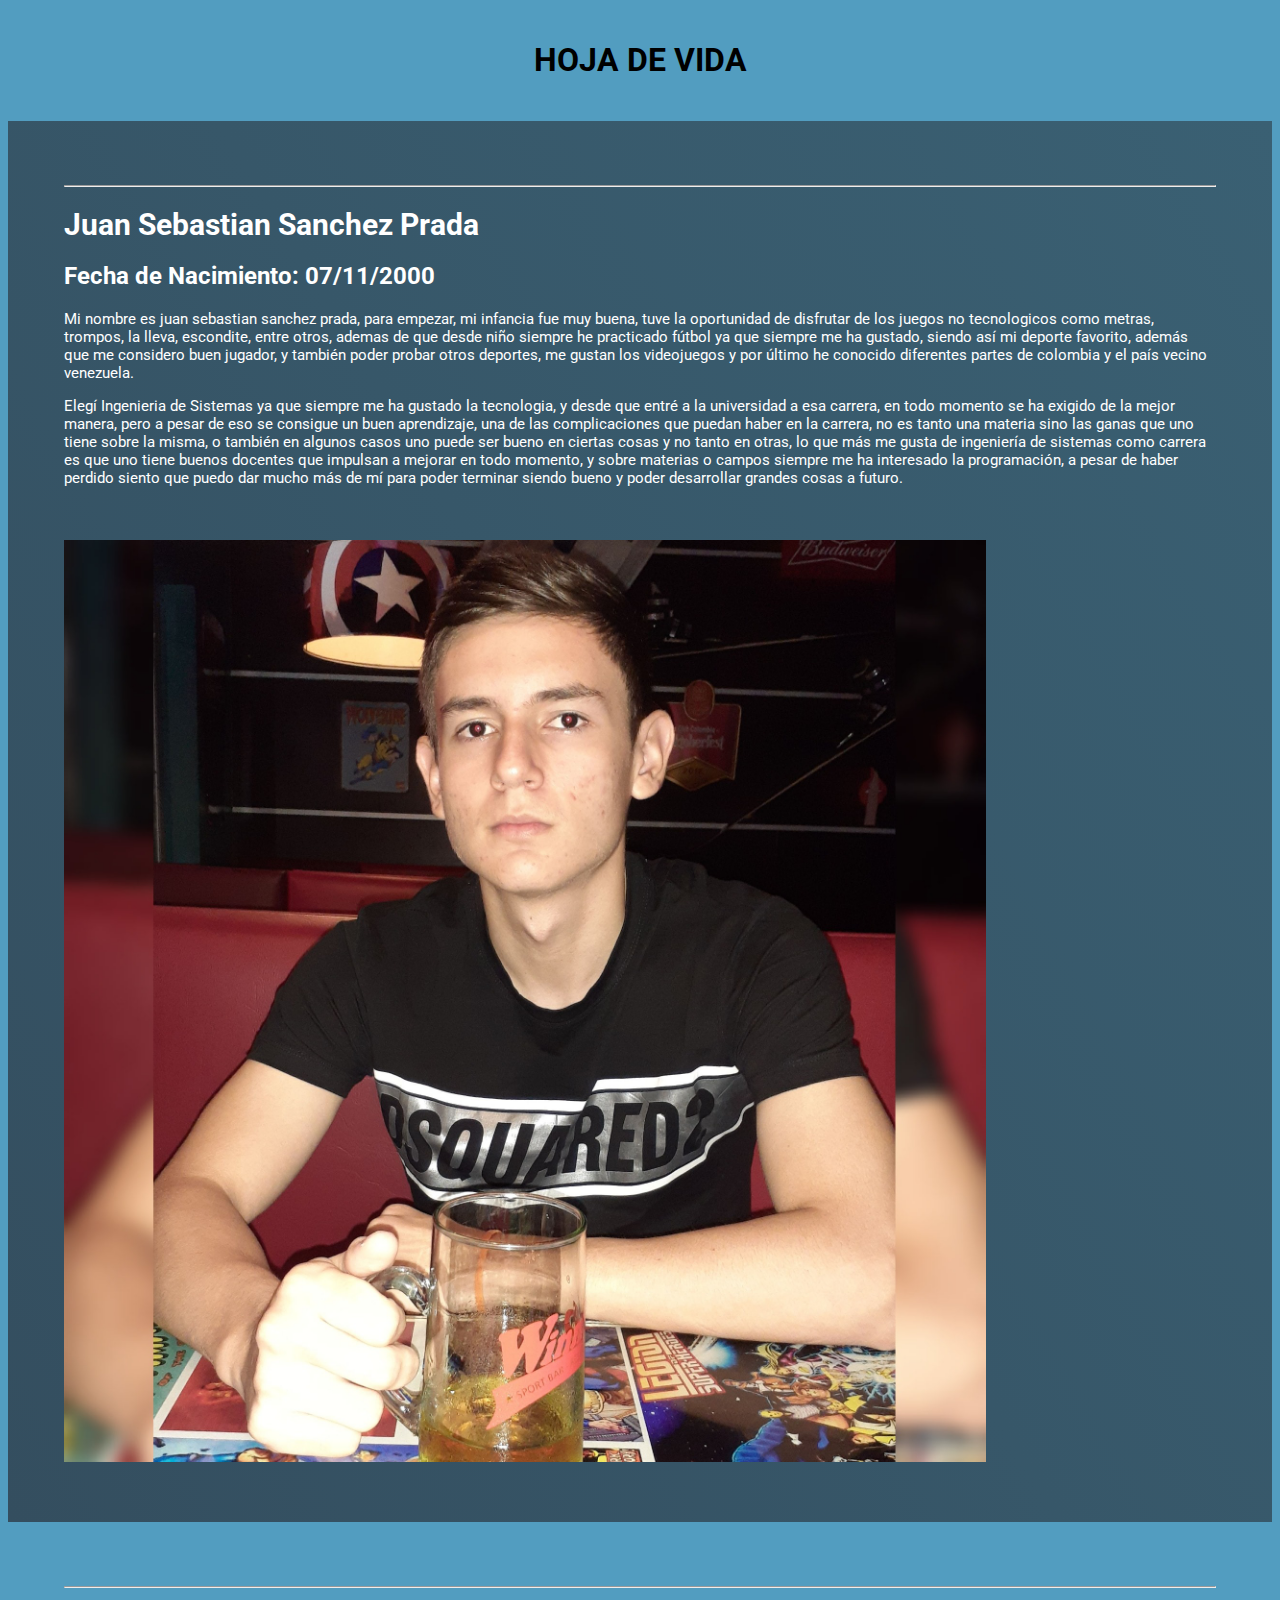
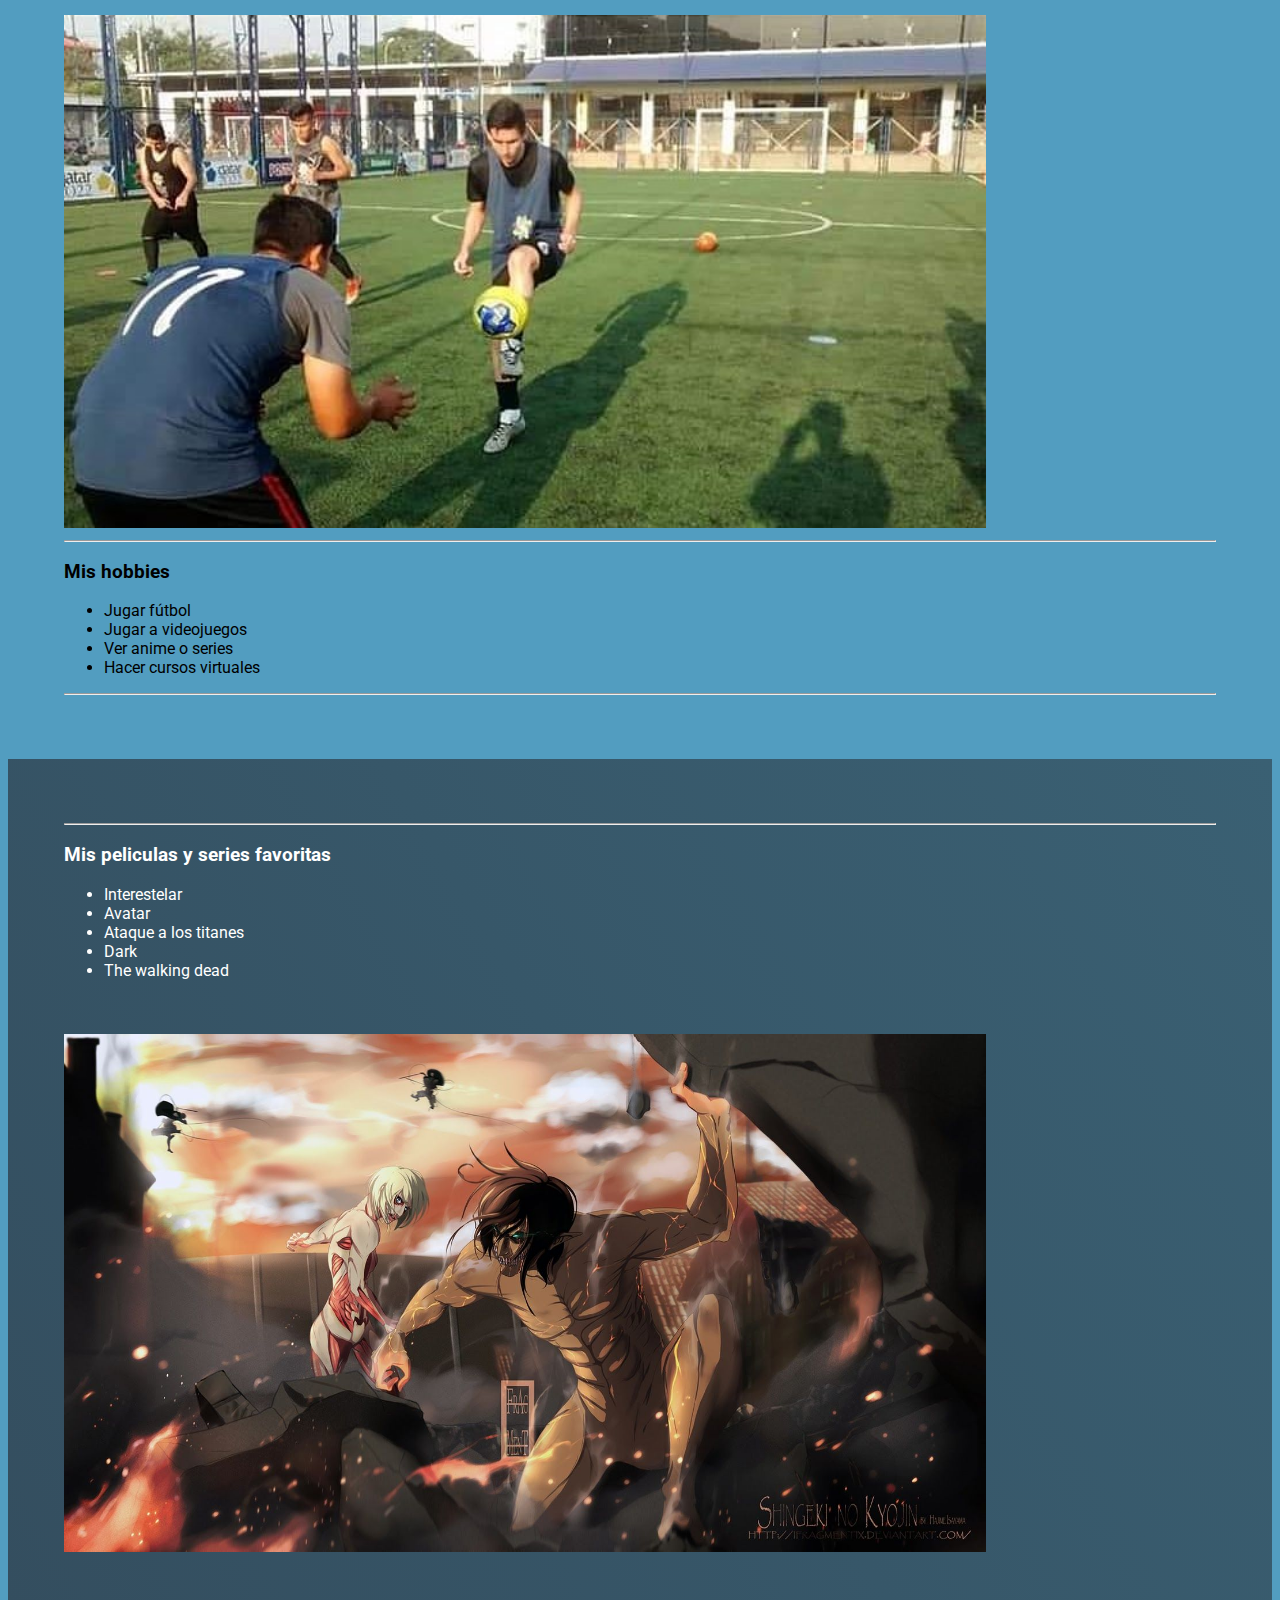
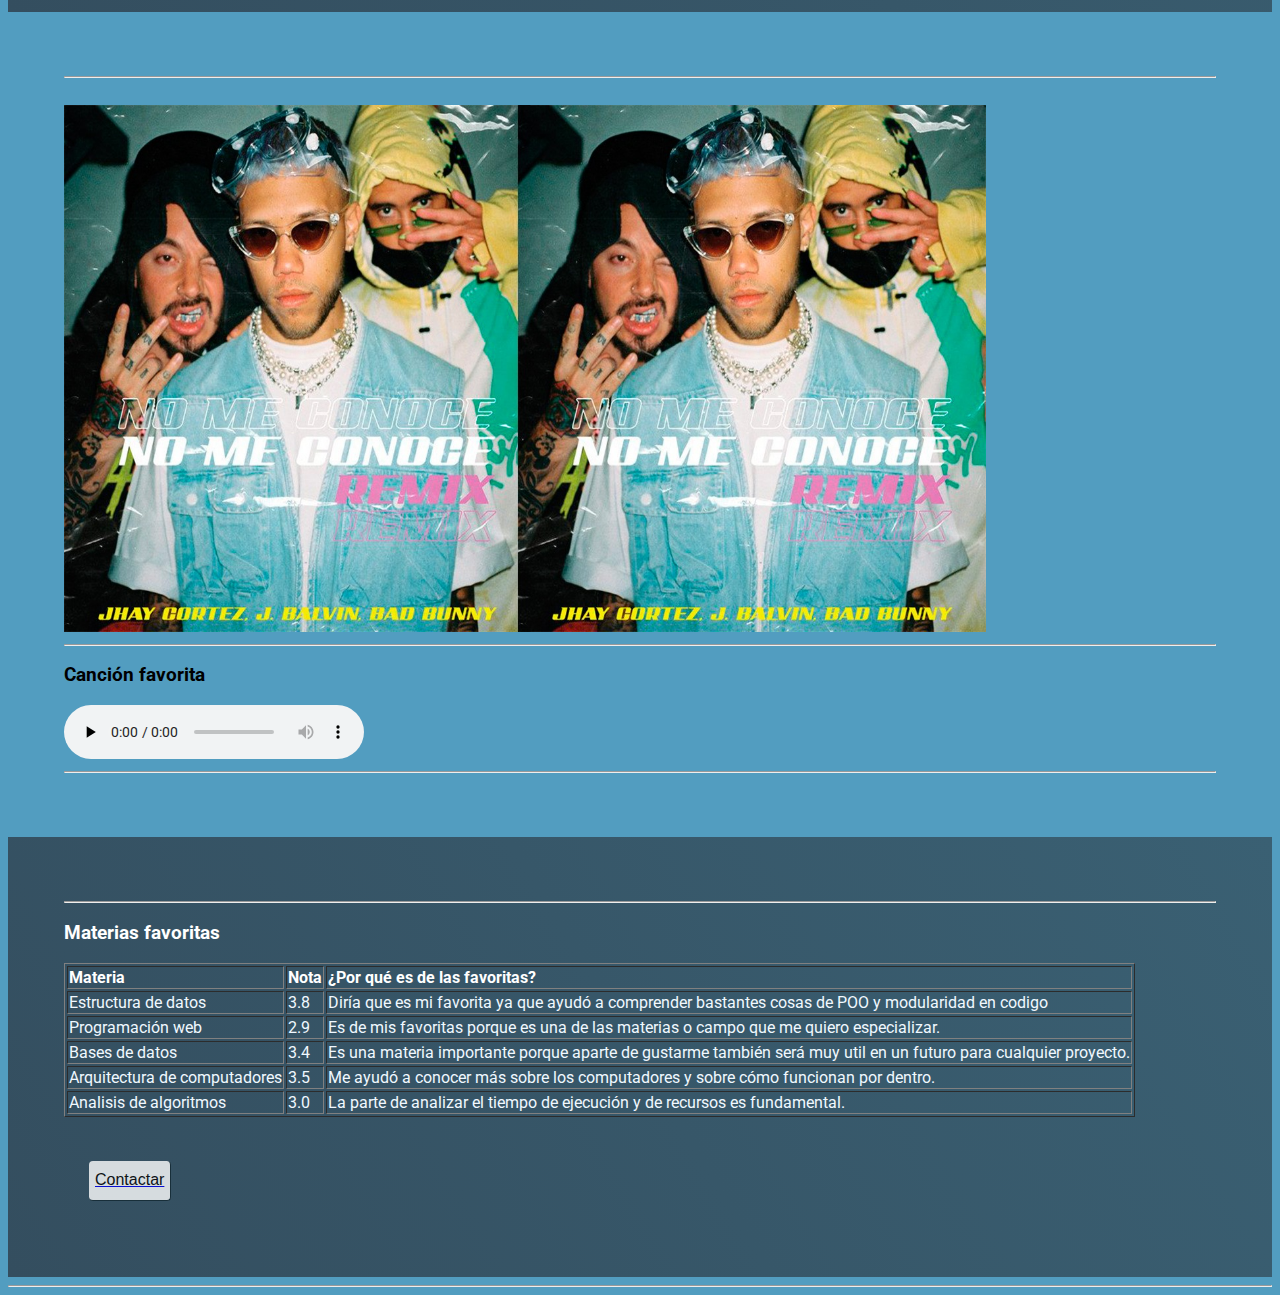
<file: index.html>
<!DOCTYPE html>
<html lang="en">

<head>
    <meta charset="UTF-8">
    <meta http-equiv="X-UA-Compatible" content="IE=edge">
    <meta name="viewport" content="width=device-width, initial-scale=1.0">
    <link rel="preconnect" href="https://fonts.gstatic.com">
    <link rel="stylesheet" href="https://cdn.jsdelivr.net/npm/bootstrap@4.5.3/dist/css/bootstrap.min.css" integrity="sha384-TX8t27EcRE3e/ihU7zmQxVncDAy5uIKz4rEkgIXeMed4M0jlfIDPvg6uqKI2xXr2" crossorigin="anonymous">
    <link href="https://fonts.googleapis.com/css2?family=Roboto:wght@300&display=swap" rel="stylesheet">
    <link rel="stylesheet" href="css/style.css">
    <title>Hoja de vida</title>
</head>

<body style="background-color:#529dc0;">

    <h1 id="titulo">HOJA DE VIDA</h1>

    <div class="container">
        <div class="about-section-box">
            <div id="img-der" class="row">
                <div class="col-lg-6 col-md-6 col-sm-12 text-center">
                    <hr>
                    <div class="inner-column">
                        <h1>Juan Sebastian Sanchez Prada</h1>
                        <h2>Fecha de Nacimiento: 07/11/2000</h2>
                        <p>Mi nombre es juan sebastian sanchez prada, para empezar, mi infancia fue muy buena, tuve la oportunidad de disfrutar de los juegos no tecnologicos como metras, trompos, la lleva, escondite, entre otros, ademas de que desde niño
                            siempre he practicado fútbol ya que siempre me ha gustado, siendo así mi deporte favorito, además que me considero buen jugador, y también poder probar otros deportes, me gustan los videojuegos y por último he conocido diferentes
                            partes de colombia y el país vecino venezuela.
                        </p>
                        <p>Elegí Ingenieria de Sistemas ya que siempre me ha gustado la tecnologia, y desde que entré a la universidad a esa carrera, en todo momento se ha exigido de la mejor manera, pero a pesar de eso se consigue un buen aprendizaje, una
                            de las complicaciones que puedan haber en la carrera, no es tanto una materia sino las ganas que uno tiene sobre la misma, o también en algunos casos uno puede ser bueno en ciertas cosas y no tanto en otras, lo que más me gusta
                            de ingeniería de sistemas como carrera es que uno tiene buenos docentes que impulsan a mejorar en todo momento, y sobre materias o campos siempre me ha interesado la programación, a pesar de haber perdido siento que puedo dar
                            mucho más de mí para poder terminar siendo bueno y poder desarrollar grandes cosas a futuro.</p>
                    </div>
                    <br>
                </div>
                <div class="col-lg-6 col-md-6 col-sm-12">
                    <br>
                    <img id="perfil" src="img/perfil.jpg" alt="perfil" width="80%" height="80%" alt="" class="img-fluid">
                </div>
            </div>
            <div id="img-izq" class="row">
                <hr>
                <div class="col-lg-6 col-md-6 col-sm-12">
                    <br>
                    <img src="img/futbol.jpg" alt="futbol" width="80%" height="80%" alt="" class="img-fluid">
                </div>
                <div class="col-lg-6 col-md-6 col-sm-12 text-center">
                    <hr>
                    <div class="inner-column">
                        <h3>Mis hobbies</h3>

                        <ul>
                            <li>Jugar fútbol</li>
                            <li>Jugar a videojuegos</li>
                            <li>Ver anime o series</li>
                            <li>Hacer cursos virtuales</li>
                        </ul>

                    </div>
                    <hr>
                </div>
            </div>
            <div id="img-der" class="row">
                <div class="col-lg-6 col-md-6 col-sm-12 text-center">
                    <hr>
                    <div class="inner-column">
                        <h3>Mis peliculas y series favoritas</h3>

                        <ul>
                            <li>Interestelar</li>
                            <li>Avatar</li>
                            <li>Ataque a los titanes</li>
                            <li>Dark</li>
                            <li>The walking dead</li>
                        </ul>
                    </div>
                    <br>
                </div>
                <div class="col-lg-6 col-md-6 col-sm-12">
                    <br>
                    <img src="img/SNK.jpg" alt="Shingeki no kyojin" width="80%" height="80%" alt="" class="img-fluid">
                </div>
            </div>
            <div id="img-izq" class="row">
                <hr>
                <div class="col-lg-6 col-md-6 col-sm-12">
                    <br>
                    <img src="img/no.me-conoce.jpg" alt="No me conoce remix" width="80%" height="80%" alt="" class="img-fluid">
                </div>
                <div class="col-lg-6 col-md-6 col-sm-12 text-center">
                    <hr>
                    <div class="inner-column">
                        <h3>Canción favorita</h3>
                        <audio id="player" src="no-me-conoce.mp3" preload="none" controls></audio>

                    </div>
                    <hr>
                </div>
            </div>
            <div id="img-der" class="row">
                <div class="col-lg-12 col-md-12 col-sm-12 text-center">
                    <hr>
                    <div class="inner-column">
                        <h3>Materias favoritas</h3>

                        <table class="table" border="1px">
                            <thead class="thead-light">
                                <tr>
                                    <th>Materia</th>
                                    <th>Nota</th>
                                    <th>¿Por qué es de las favoritas?</th>
                                </tr>
                            </thead>
                            <tbody>
                                <tr>
                                    <td>Estructura de datos</td>
                                    <td>3.8</td>
                                    <td>Diría que es mi favorita ya que ayudó a comprender bastantes cosas de POO y modularidad en codigo</td>
                                </tr>
                                <tr>
                                    <td>Programación web</td>
                                    <td>2.9</td>
                                    <td>Es de mis favoritas porque es una de las materias o campo que me quiero especializar.</td>
                                </tr>
                                <tr>
                                    <td>Bases de datos</td>
                                    <td>3.4</td>
                                    <td>Es una materia importante porque aparte de gustarme también será muy util en un futuro para cualquier proyecto.</td>
                                </tr>
                                <tr>
                                    <td>Arquitectura de computadores</td>
                                    <td>3.5</td>
                                    <td>Me ayudó a conocer más sobre los computadores y sobre cómo funcionan por dentro.</td>
                                </tr>
                                <tr>
                                    <td>Analisis de algoritmos</td>
                                    <td>3.0</td>
                                    <td>La parte de analizar el tiempo de ejecución y de recursos es fundamental.</td>
                                </tr>
                            </tbody>
                        </table>
                    </div>
                    <br>
                </div>
                <div>
                    <a href="contacto.html"><button id="contacto">Contactar</button></a>
                </div>
            </div>
        </div>
    </div>
    <hr>
</body>

</html>
</file>
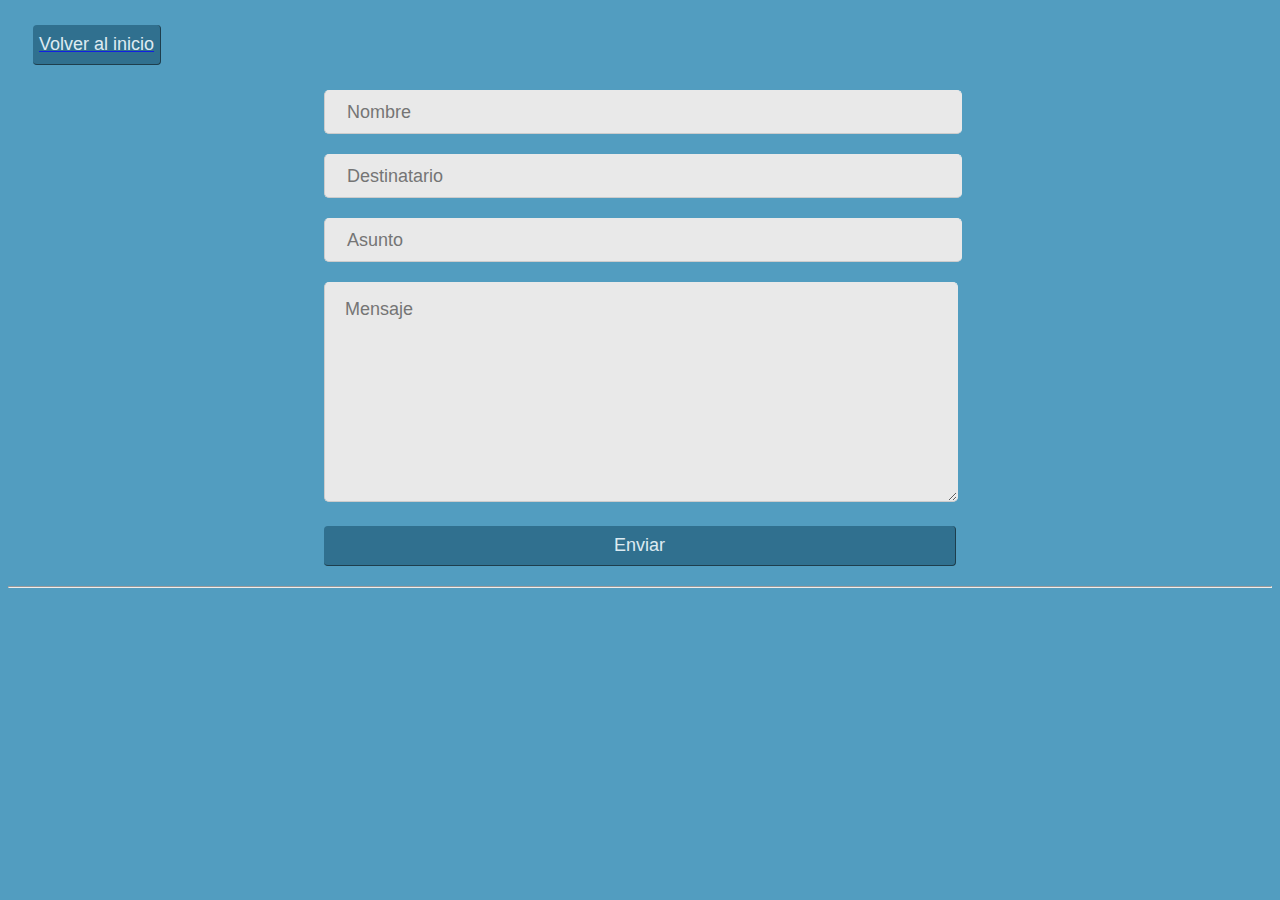
<file: contacto.html>
<!DOCTYPE html>
<html lang="en">

<head>
    <meta charset="UTF-8">
    <meta http-equiv="X-UA-Compatible" content="IE=edge">
    <meta name="viewport" content="width=device-width, initial-scale=1.0">
    <link rel="stylesheet" href="https://cdn.jsdelivr.net/npm/bootstrap@4.5.3/dist/css/bootstrap.min.css" integrity="sha384-TX8t27EcRE3e/ihU7zmQxVncDAy5uIKz4rEkgIXeMed4M0jlfIDPvg6uqKI2xXr2" crossorigin="anonymous">
    <link href="https://fonts.googleapis.com/css2?family=Roboto:wght@300&display=swap" rel="stylesheet">
    <link rel="stylesheet" href="css/form.css">
    <title>Contacto</title>
</head>

<body>

    <div>
        <a href="index.html"><button id="volver">Volver al inicio</button></a>
    </div>
    <div class="container">
        <form action="https://gemetech.co/mail/mail.php" class="form-contact" method="POST" tabindex="1">
            <input type="text" class="form-contact-input" name="nombre" placeholder="Nombre" required />
            <input type="email" class="form-contact-input" name="destinatario" placeholder="Destinatario" />
            <input type="text" class="form-contact-input" name="asunto" placeholder="Asunto" required />
            <textarea class="form-contact-textarea" name="mensaje" placeholder="Mensaje" required></textarea>
            <button type="submit" class="form-contact-button">Enviar</button>
        </form>
    </div>

    <hr>
</body>

</html>
</file>
<file: css/style.css>
body {
    /* font-family: "Trebuchet MS", Verdana, Arial, Helvetica, sans-serif; */
    /* font-family: 'Ubuntu', sans-serif; */
    font-family: 'Roboto', sans-serif;
}

h1#titulo {
    text-align: center;
    padding: 20px;
}

ul {
    text-align: left;
}

#img-der,
#img-izq {
    margin: 0;
    padding: 56px;
}

#img-der {
    background: #16222A;
    background: -webkit-linear-gradient(59deg, 344e5f, #3A6073);
    background: linear-gradient(59deg, #344e5f, #3A6073);
    color: white;
}

.inner-column h1,
span {
    font-size: 30px;
}

.inner-column {
    text-align: left;
}

.inner-column span {
    color: #122731;
}

.inner-column p {
    font-size: 15px;
}

tbody td {
    color: aliceblue;
}

audio:hover,
audio:focus,
audio:active {
    -webkit-box-shadow: 15px 15px 20px rgba(0, 0, 0, 0.4);
    -moz-box-shadow: 15px 15px 20px rgba(0, 0, 0, 0.4);
    box-shadow: 15px 15px 20px rgba(0, 0, 0, 0.4);
    -webkit-transform: scale(1.05);
    -moz-transform: scale(1.05);
    transform: scale(1.05);
}

button#contacto {
    text-decoration: none;
    margin: 25px;
    font-size: 16px;
    border-radius: 4px;
    color: rgb(5, 5, 5);
    height: 40px;
    opacity: .8;
    margin-bottom: 20px;
    cursor: pointer;
    background: #ffffff;
    display: block;
    border: none;
    border-bottom: 1px solid #122731;
    border-right: 1px solid #122731;
    transition: 0.5s;
}

button#contacto:hover {
    background: #529dc0;
}

a:hover {
    text-decoration: none;
}
</file>
<file: css/form.css>
body {
    background-color: #529dc0;
    font-family: 'Roboto', sans-serif;
}

.container {
    width: 50%;
    margin: 0 auto;
}

.form-contact {
    width: 100%;
}

.form-contact-input {
    width: 100%;
    color: #292929;
    font-size: 18px;
    background-color: #E9E9E9;
    border: 1px solid #E9E9E9;
    -moz-border-radius: 5px;
    -webkit-border-radius: 5px;
    border-radius: 5px;
    height: 40px;
    margin-bottom: 20px;
    border-bottom: 1px solid #ccc;
    border-left: 1px solid #ccc;
    text-indent: 20px;
}

.form-contact-textarea {
    width: 100%;
    color: #292929;
    font-size: 18px;
    background-color: #E9E9E9;
    border: 1px solid #E9E9E9;
    -moz-border-radius: 5px;
    -webkit-border-radius: 5px;
    border-radius: 5px;
    height: 200px;
    margin-bottom: 20px;
    border-bottom: 1px solid #ccc;
    border-left: 1px solid #ccc;
    text-indent: 20px;
    padding-top: 16px;
    padding-left: 0;
    padding-right: 0;
    font-family: "Arial", Times, serif;
}

.form-contact-button,
button#volver {
    font-size: 18px;
    border-radius: 4px;
    color: #fff;
    height: 40px;
    opacity: .8;
    margin-bottom: 20px;
    cursor: pointer;
    background: #286683;
    display: block;
    border: none;
    border-bottom: 1px solid #122731;
    border-right: 1px solid #122731;
    transition: 0.5s;
}

.form-contact-button:hover,
button#volver:hover {
    background: #15455c;
}

button#volver {
    margin: 25px;
}

.form-contact-button {
    width: 100%;
}
</file>
